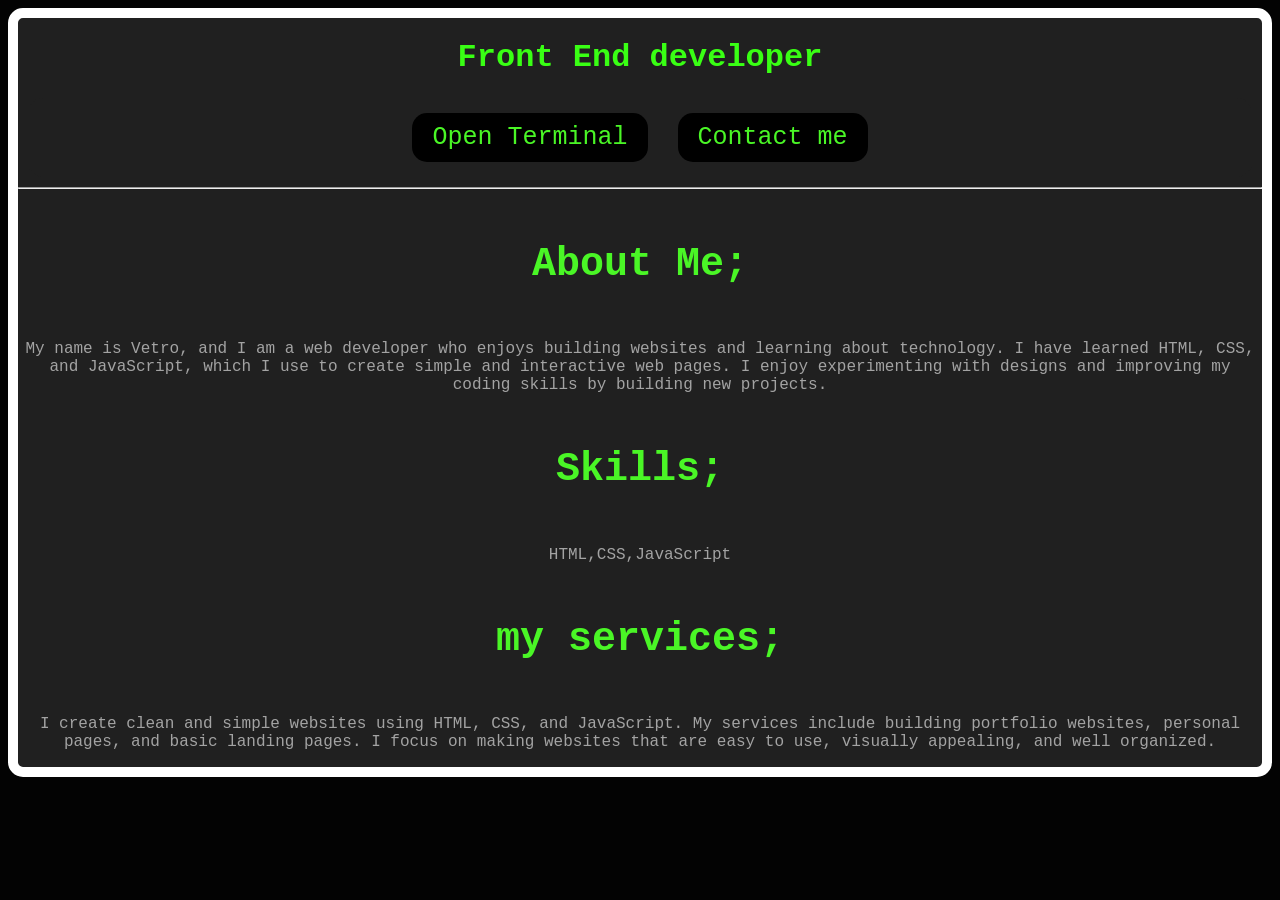
<file: index.html>
<!DOCTYPE html>
<html lang="en">

<head>
    <meta charset="UTF-8">
    <meta name="viewport" content="width=device-width, initial-scale=1.0">
    <title>Document</title>
    <link rel="stylesheet" href="style.css">
</head>
<div>
<h1> Front End developer</h1>
<div id="buttons"><a href="code.html" target="_blank" class="redirect-button" id="r1"> Open Terminal  </a>
<a href="contact.html" target="_blank" class="redirect-button" id="r2"> Contact me </a></button>
<p> </p>
</div>
<hr>
<h4> About Me;</h4>
<p>
    My name is Vetro, and I am a web developer who enjoys building websites and learning about technology. I have
    learned HTML, CSS, and JavaScript, which I use to create simple and interactive web pages. I enjoy experimenting
    with designs and improving my coding skills by building new projects.</p>

<h4> Skills;</h4>
<p>
    HTML,CSS,JavaScript</p>
<h4> my services;</h4>
<p>I create clean and simple websites using HTML, CSS, and JavaScript. My services include building portfolio websites,
    personal pages, and basic landing pages. I focus on making websites that are easy to use, visually appealing, and
    well organized. </p>
   
</div>
<body>
    <script src="script.js"></script>
</body>

</html>
</file>
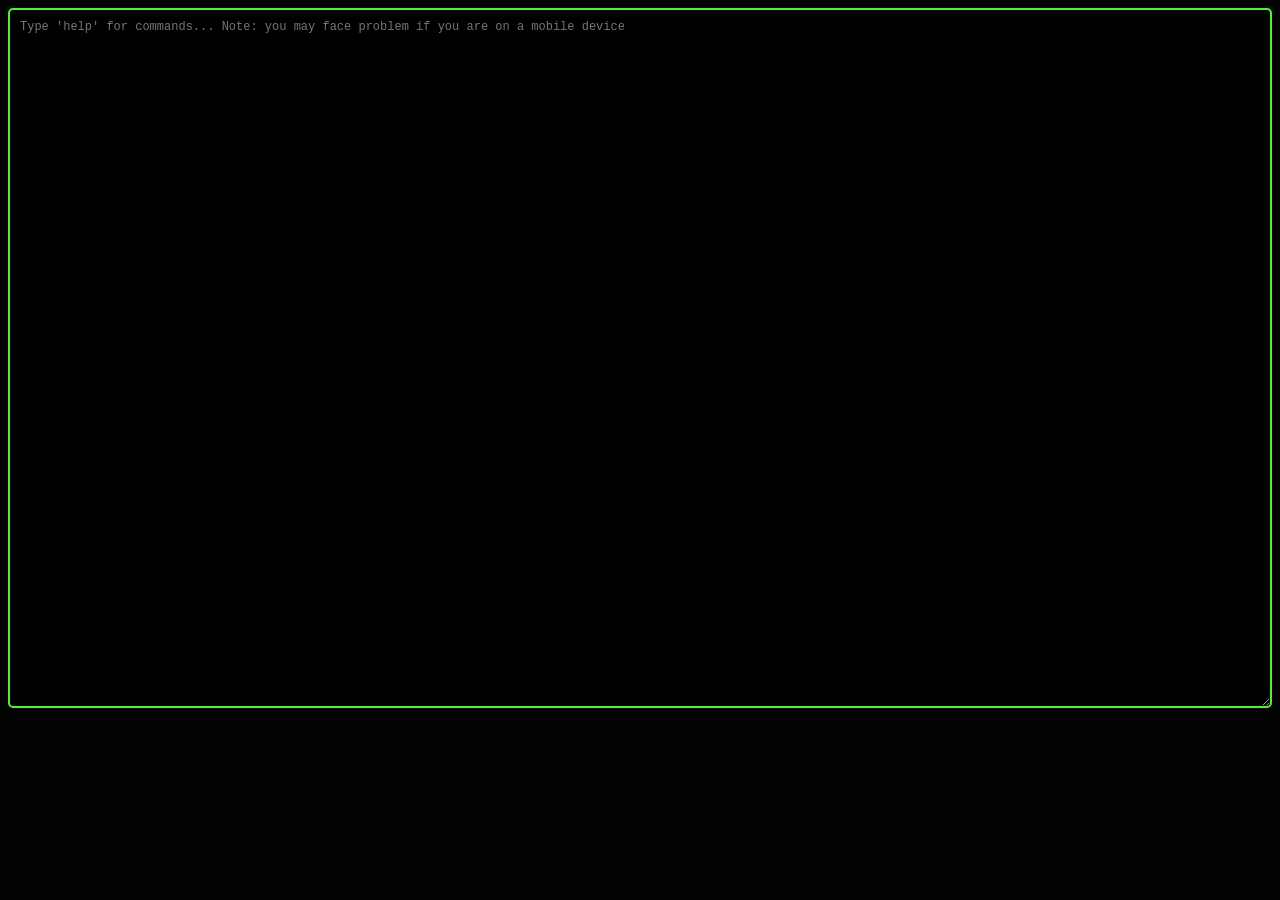
<file: code.html>
<!DOCTYPE html>
<html lang="en">
<head>
    <meta charset="UTF-8">
    <meta name="viewport" content="width=device-width, initial-scale=1.0">
    <title>Document</title>
 <link rel="stylesheet" href="style.css">
</head>
<body>
    <textarea id="input-area" class="cursor" cols="30" rows="10" placeholder="Type 'help' for commands... Note: you may face problem if you are on a mobile device"></textarea>
    <script src="script.js"></script>
  
</body>
</html>
</file>
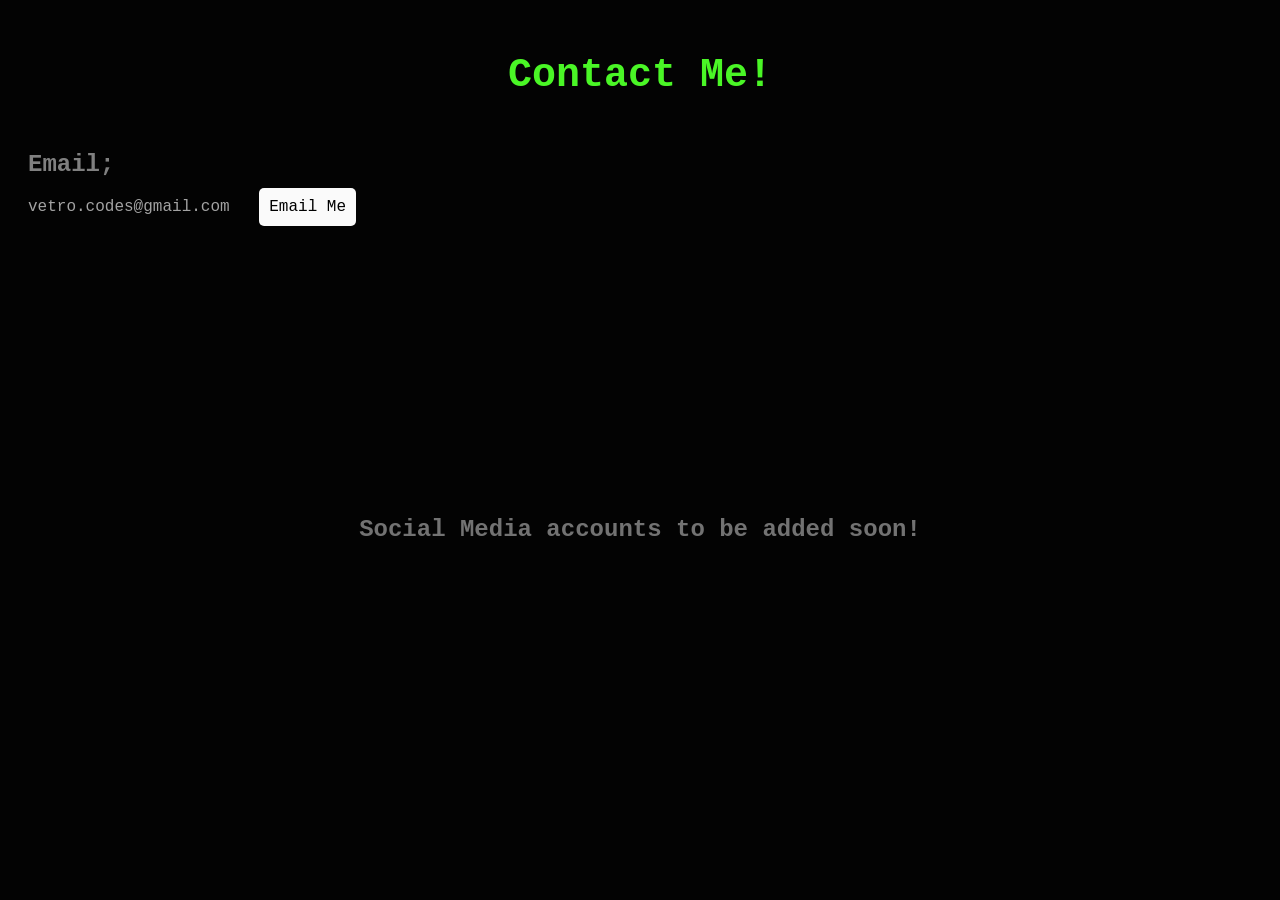
<file: contact.html>
<!DOCTYPE html>
<html lang="en">
<head>
    <meta charset="UTF-8">
    <meta name="viewport" content="width=device-width, initial-scale=1.0">
    <title>Document</title>
 <link rel="stylesheet" href="style.css">
 <style>
     
    
 </style>
</head> 
<h4 id="h11"> Contact Me!</h4> <h2 id="mymail"> Email;</h2>
<p class="con1"> vetro.codes@gmail.com <a href="mailto:vetro.codes@gmail.com " target=_blank class="con1" id="email-me"> Email Me </a></p> 
<h2 id="news"> Social Media accounts to be added soon! </h2>

<body>
    <script src="script.js"></script>
</body>
</html>
</file>
<file: style.css>
h4 {
    color: rgb(37, 92, 37);
 font-family: 'Roboto Mono', 'Courier New', monospace;;
       text-align: center;
       font-size: 40px;
       color: #4AF626;
}

html,
body {
    background-color: black;
      
}

hr {
      color: rgba(31, 6, 71, 0.507);
         text-align: center;
         color: #4AF626;
}

h3 {
    color: rgb(20, 141, 40);
  font-family: 'Roboto Mono', 'Courier New', monospace;;
    text-align: center;
    color: 4AF626;
}
p {
    color: rgb(238, 238, 238);
   font-family: 'Roboto Mono', 'Courier New', monospace;; 
       text-align: center;
       color: #a3a3a3;
}
h1 {
    color: #39ff14;
  font-family: 'Roboto Mono', 'Courier New', monospace;
    text-align: center;
}
div {
    border-radius: 15px;
    border: solid;
    border-color: rgb(255, 255, 255);
    border-width: 10px;
    background-color: rgb(32, 32, 32);
}
.redirect-button {
    text-decoration: none;
    background-color: rgb(0, 0, 0);
    font-size: 25px;
    text-align: center;
    cursor: pointer;
    border-radius: 15px;
    margin: 0px;
    padding: 10px 20px;
    display: inline-block;
    vertical-align: middle;
    color: #4AF626;
     font-family: 'Roboto Mono', 'Courier New', monospace;
       margin: 15px;

}
/* Mobile Responsive - Screens 599px and below */
@media (max-width: 599px) {
    h1 {
        font-size: 28px;
        margin: 15px 0;
    }
    
    h4 {
        font-size: 24px;
        margin: 12px 0;
    }
    
    p {
        font-size: 14px;
        padding: 10px;
    }
    
    div {
        border-width: 5px;
        border-radius: 10px;
        margin: 10px;
        padding: 15px;
    }
    
    .redirect-button {
        font-size: 17px;
     height: 35px;
   
        margin: 5px;
text-align: center;
        display: block;
        width: calc(100% - 30px);
    }
}

/* Tablet Responsive - Screens 600px to 999px */
@media (min-width: 600px) and (max-width: 999px) {
    h1 {
        font-size: 32px;
    }
    
    h4 {
        font-size: 28px;
    }
    
    p {
        font-size: 16px;
    }
    
    div {
        border-width: 7px;
        margin: 15px;
    }
    
    .redirect-button {
        font-size: 20px;
    
    }
}
#buttons {
    display: flex;
    justify-content: center;
    align-items: center;
    border: none;
    margin: 10px;
}
#mail {
   height: 50px;
   border-radius: 10px;
}
#h11 {
text-align: center;
color:#4AF626;


}
#mymail{
text-align: start;
margin-left: 3px;
color: rgb(128, 128, 128);
font-family: 'Roboto Mono', 'Courier New', monospace;
margin-left: 20px;
}
#mymail:hover {
    color:#4AF626;
         transition: 1s ease;
}
#email-me {
    color: rgb(0, 0, 0);
   border-radius: 5px;
   border: none;
    background-color:rgb(250, 250, 250);
    margin: 5px;
    padding: 10px;
    margin-left: 20px;
}
.con1:hover {
    color: #4AF626;
     transition: 1s ease;

}
html,body {
    background-color: rgb(3, 3, 3);
}
.con1{
    text-align: start;
    text-decoration: none;
    color:#a3a3a3;
    margin-left: 20px;
    
}
#news {
     color: #727272;
      transition: 0.3s ease;
      font-family: 'Roboto Mono', 'Courier New', monospace;
      text-align: center;
  margin-top: 300px;
}
#news:hover {
    color: #4AF626;
     transition: 1s ease;
}
.redirect-button:hover {
       color: #646464;
     transition: 0.5s ease; 
}

p:hover {
      color: #ffffff;
     transition: 0.5s ease; 
}
.cursor {
    font-size: 12px;
    height: 1.5em;
    width: 10px;
    display: inline-block;
    background-color:#4AF626;
    animation: blinker 1s linear infinite;
}
@keyframes blinker {
    50% {
        opacity: 0;
    }
}

#input-area {
    width: 100%;
    background-color: black;
    color:#39ff14;
    border: 2px solid #4AF626;
    border-radius: 5px;
    padding: 10px;
    animation: blinker-border 1s linear infinite;
    box-sizing: border-box;
    height: 700px;
       font-family: 'Roboto Mono', 'Courier New', monospace;
    
}
@keyframes blinker-border {
    0%, 49% {
        border-color: #4AF626;
        box-shadow: 0 0 10px rgba(74, 246, 38, 0.5);
    }
    50%, 100% {
        border-color: #4AF626;
        box-shadow: 0 0 0 rgba(74, 246, 38, 0);
    }
}
#p1 {
    text-align: start;
    
}
</file>
